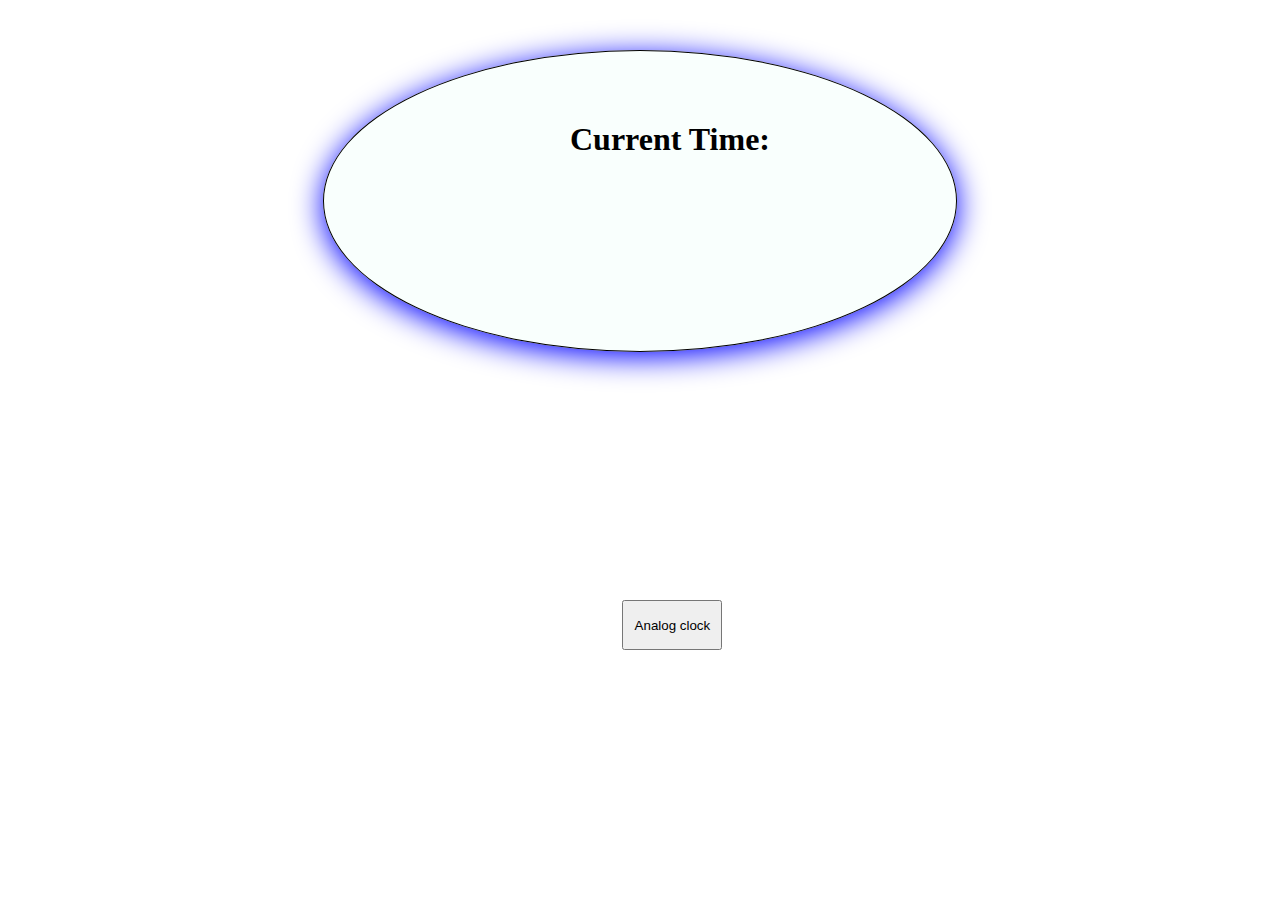
<file: index.html>
<!DOCTYPE html>
<html lang="en">
<head>
    <meta charset="UTF-8">
    <meta name="viewport" content="width=device-width, initial-scale=1.0">
    <title>clock</title>
    <link rel="stylesheet" href="style.css">
    
</head>
<body>
    <div class="container">
        <h1>Current Time:<span id="zone"></span></h1>
        <div class="clock">
            <span id="time"></span>
        <!-- <span id="hrs">00</span>
        <span >:</span>
        <span id="min">00</span>
        <span>:</span>
        <span id="sec">00</span> -->
    </div>
    </div>
    <a href="update.html"><input type="button" value="Analog clock" /></a>

</body>
<script src="index.js"></script>
</html>
</file>
<file: style.css>
*{
    margin-top: 0;
    padding: 0;
}
body{
    background-image: url('https://media.istockphoto.com/id/1290979916/photo/vintage-old-pocket-watch-on-snowy-background.jpg?s=612x612&w=0&k=20&c=snPZ4_rf2li3fbPwORObCZLa44gMTsS4ZyNINYfaymM=');
    background-repeat: no-repeat;
    background-size:cover;
}
.container{
    background-color:rgba(104, 243, 208, 0.04);
    /* margin:50px 0 0 40px; */
    margin: auto;
    margin-top: 50px;
    border: 0.5px solid black;
    border-radius: 50%;
    width: 50%;
    height: 300px;
    display: flex;
    justify-content:first baseline;
    flex-direction: column;
    box-shadow:0 5px 30px 0 blue;
}
.container h1{
    padding-left: 60px;
    margin-top: 70px;
    text-align: center;
    text-decoration: double;
}
.clock{
    align-self: center;
}
.clock span{
    font-size:40px;
}
.container:hover{
    background-color:rgba(142, 206, 215, 0.8);
}
a{
    position:absolute;
    padding-left: 48%;
    bottom:250px;
}
a input[type='button']{
    width: 100px;
    height: 50px;
}
input[type='button']:hover{
    background-color:blueviolet;
}
</file>
